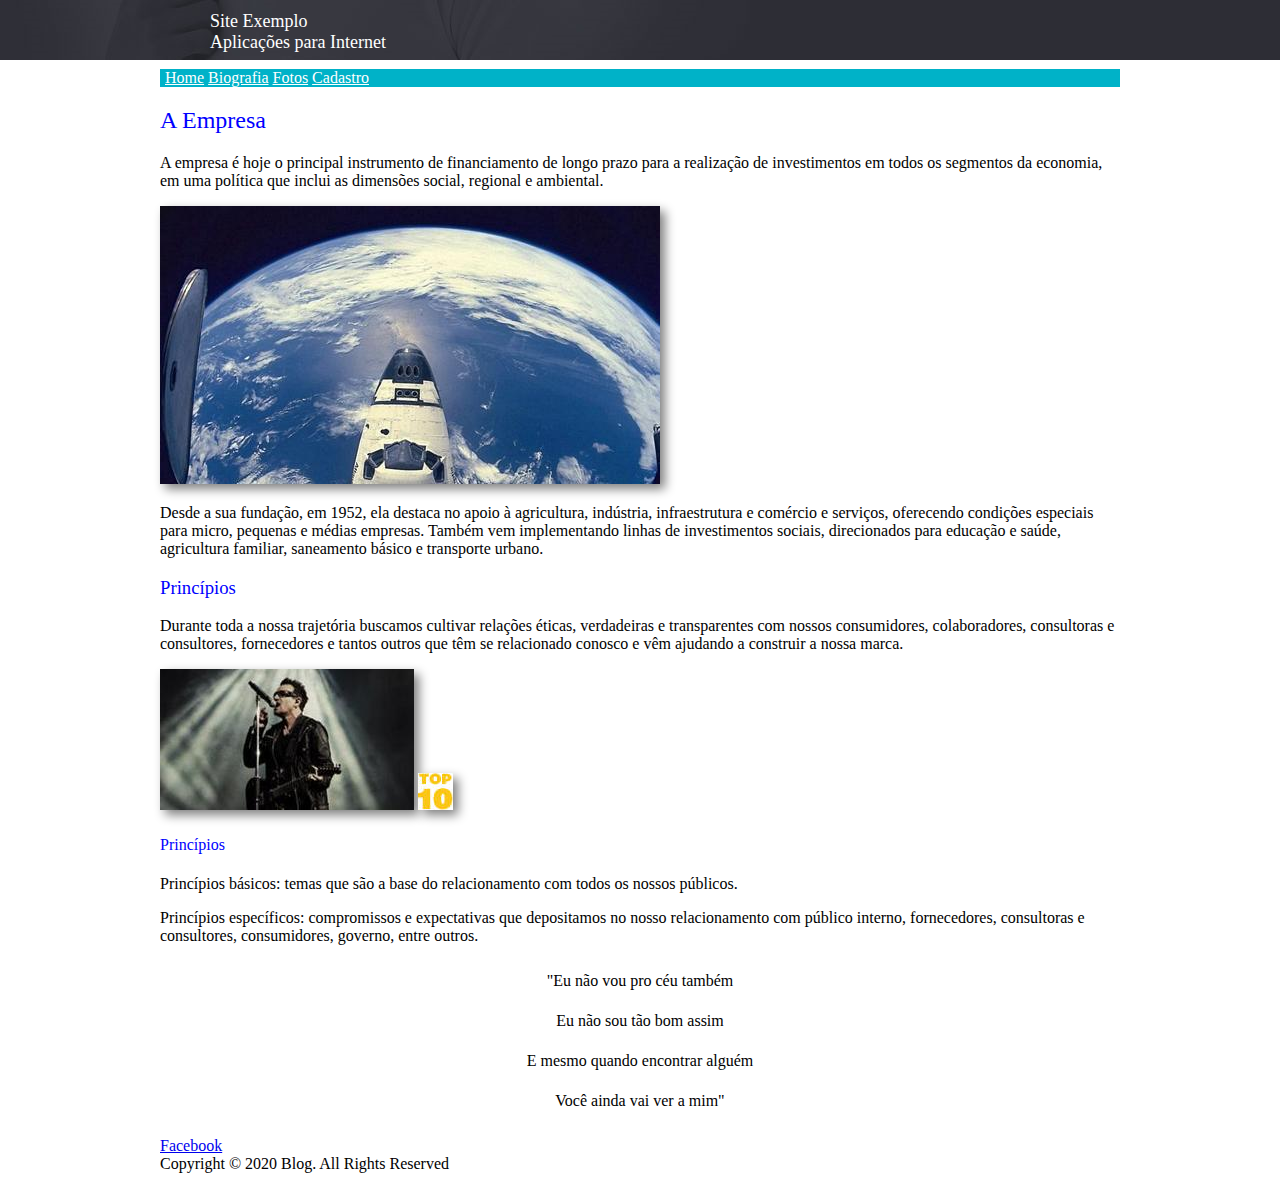
<file: index.html>
﻿<!DOCTYPE html>
<html>

<head>
	<meta content="text/html; charset=utf-8" http-equiv="Content-Type">
	<title>.: Site Exemplo :.</title>
	<link href="estilos/estilo.css" rel="stylesheet" type="text/css" />
</head>

<body>
	<div id="conteudo">
		<!-- Cabeçalho -->
		<header>
			<span>Site Exemplo</span> <br/>
			<span>Aplicações para Internet</span>
		</header>
		
		<!-- Menu -->		
		<nav>
			<ul id="menu">
				<li><a href="index.html" title="Página Inicial">Home</a></li>
				<li><a href="biografia.html" title="Biografia">Biografia</a></li>
				<li><a href="fotos.html" title="Fotos">Fotos</a></li>
				<li><a href="cadastro.html" title="Cadastro">Cadastro</a></li>
			</ul>	
		</nav>
			
		<!-- Conteúdo -->
		<section>		
			<h2>A Empresa</h2>
			<p>
				A empresa é hoje o principal instrumento de financiamento de longo prazo para a realização de 
				investimentos em todos os segmentos da economia, em uma política que inclui as dimensões social, 
				regional e ambiental.
			</p>
			<img alt="" src="imagens/imagem1.jpg" />
			<p>
				Desde a sua fundação, em 1952, ela destaca no apoio à agricultura, indústria, infraestrutura 
				e comércio e serviços, oferecendo condições especiais para micro, pequenas e médias empresas. 
				Também vem implementando linhas de investimentos sociais, direcionados para educação e saúde, 
				agricultura familiar, saneamento básico e transporte urbano.
			</p>
			<h3>Princípios</h3>
			<p>
				Durante toda a nossa trajetória buscamos cultivar relações éticas, verdadeiras e transparentes 
				com nossos consumidores, colaboradores, consultoras e consultores, fornecedores e tantos outros 
				que têm se relacionado conosco e vêm ajudando a construir a nossa marca.
			</p>
			
			<div>
				<img alt="" src="imagens/imagem4.jpg" />
				<img alt="" src="imagens/imagem9.jpg" />
			</div>
			<h4>Princípios</h4>
			<p>
				Princípios básicos: temas que são a base do relacionamento com todos os nossos públicos.
			</p>	
			<p>
				Princípios específicos: compromissos e expectativas que depositamos no nosso relacionamento com público interno, 
				fornecedores, consultoras e consultores, consumidores, governo, entre outros.
			</p>
			
			<p class="trechoMusical">
				"Eu não vou pro céu também <br/>
				Eu não sou tão bom assim <br/>
				E mesmo quando encontrar alguém <br/>
				Você ainda vai ver a mim" <br/>
			</p>
					
			<!-- Imagem Menu -->
			<div>
				<a href="#" title="Facebook">Facebook</a>
			</div>
		</section>
		

		<!-- Rodapé -->
		<footer>
			Copyright © 2020 Blog. All Rights Reserved
		</footer>	
	</div>
</body>
</html>
</file>
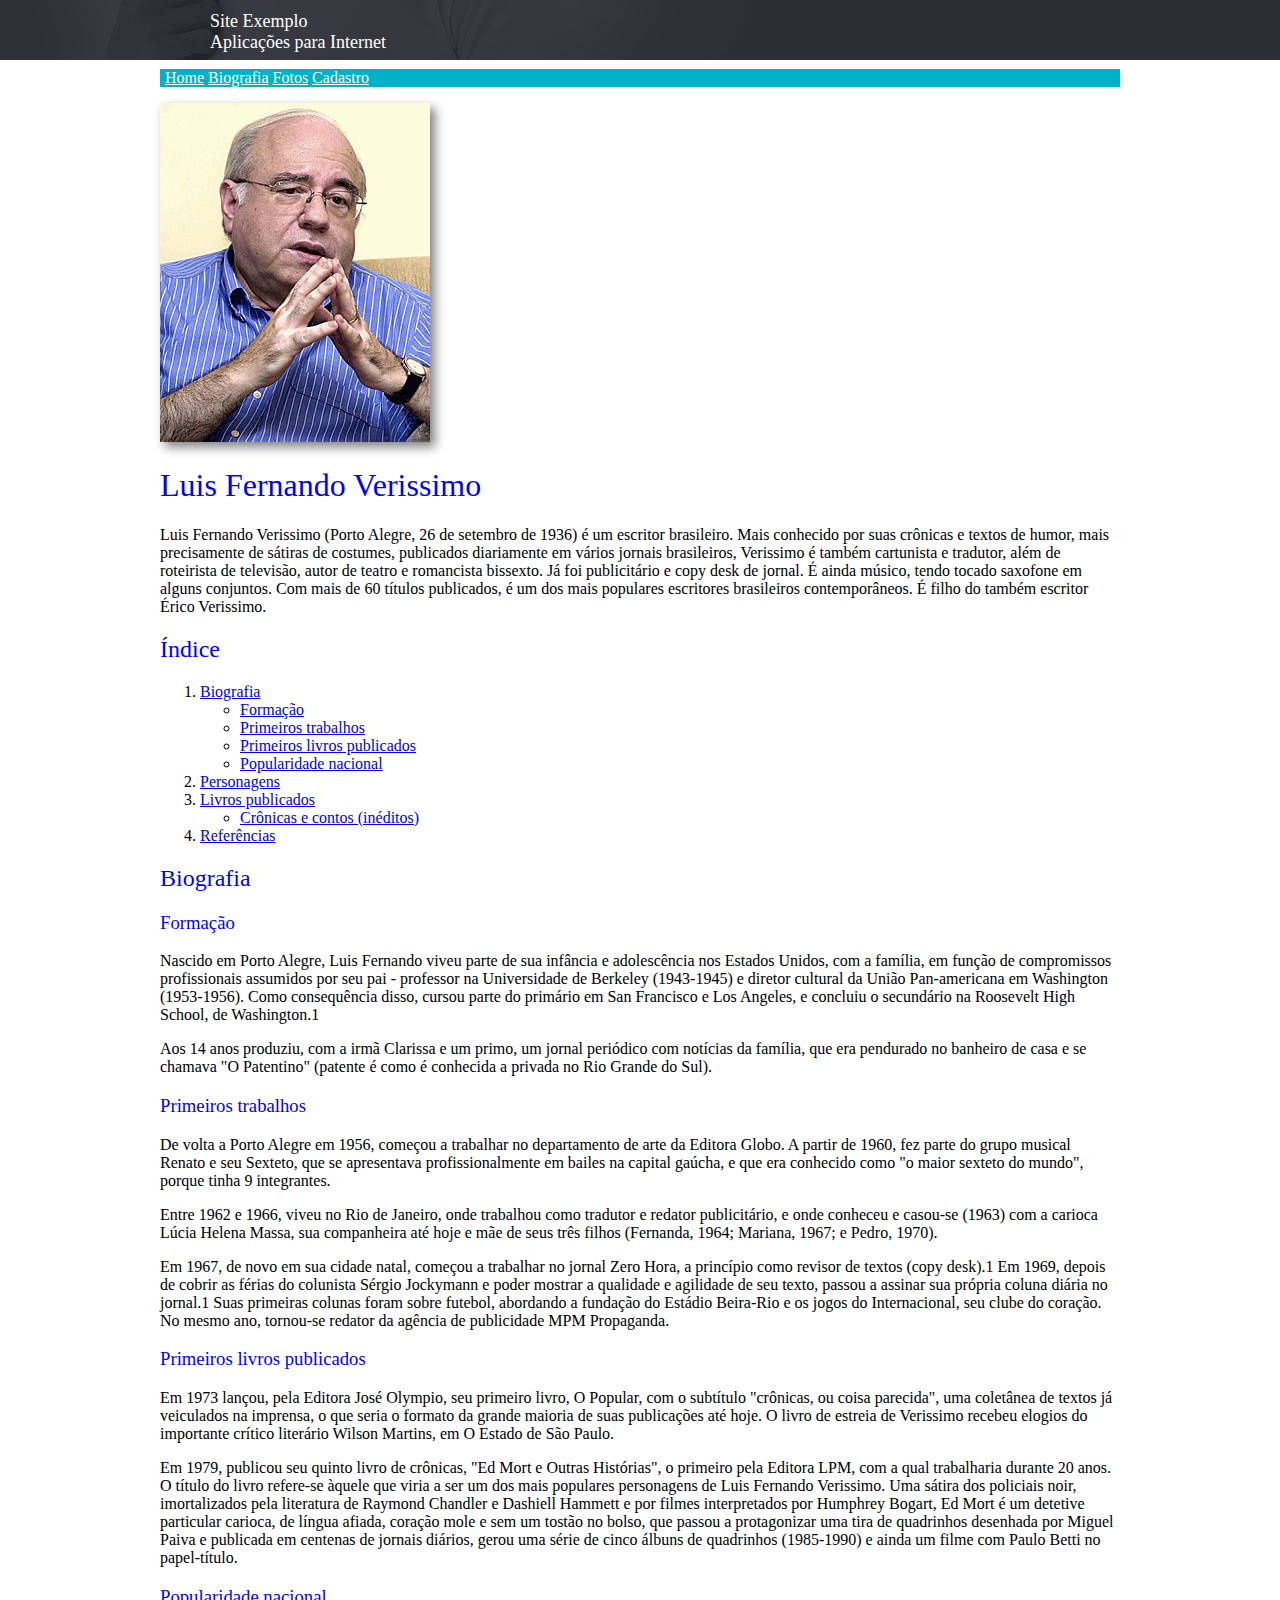
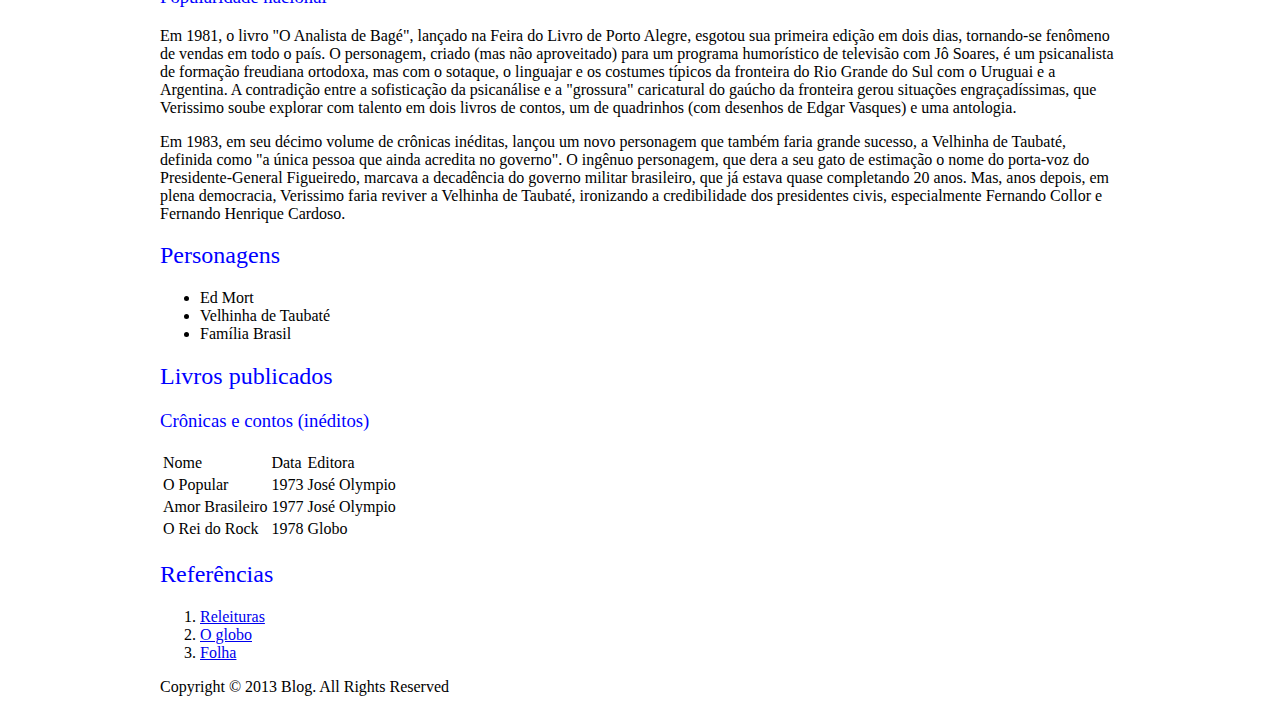
<file: biografia.html>
﻿<!DOCTYPE html>
<html>

<head>
	<meta content="text/html; charset=utf-8" http-equiv="Content-Type">
	<title>.: Site Exemplo :.</title>
	<link href="estilos/estilo.css" rel="stylesheet" type="text/css" />
</head>

<body>
<main id="conteudo">
	<!-- Cabeçalho -->
	<header>
		<span>Site Exemplo</span> <br/>
		<span>Aplicações para Internet</span>
	</header>
	
	<!-- Menu -->		
	<nav id="containerMenu">
		<ul id="menu">
			<li><a href="index.html" title="Página Inicial">Home</a></li>
			<li><a href="biografia.html" title="Biografia">Biografia</a></li>
			<li><a href="fotos.html" title="Fotos">Fotos</a></li>
			<li><a href="cadastro.html" title="Cadastro">Cadastro</a></li>
		</ul>	
	</nav>
	
	<section id="containerConteudo">
		<img src="fotos/foto4.jpg" alt="Luís Fernando Veríssimo" />
		<h1>Luis Fernando Verissimo</h1>
		<p>
		  Luis Fernando Verissimo (Porto Alegre, 26 de setembro de 1936) é um escritor brasileiro. 
		  Mais conhecido por suas crônicas e textos de humor, mais precisamente de sátiras de costumes, 
		  publicados diariamente em vários jornais brasileiros, Verissimo é também cartunista e tradutor,
		  além de roteirista de televisão, autor de teatro e romancista bissexto. Já foi publicitário 
		  e copy desk de jornal. É ainda músico, tendo tocado saxofone em alguns conjuntos. 
		  Com mais de 60 títulos publicados, é um dos mais populares escritores brasileiros contemporâneos. 
		  É filho do também escritor Érico Verissimo.
		</p>	
	    
		
		<h2>Índice</h2>
		
		<ol>
			<li><a href="#bibliografia" title="Biografia">Biografia</a>
				<ul>
					<li><a href="#formacao" title="Formação">Formação</a></li>
					<li><a href="#primeirosTrabalhos" title="Primeiros trabalhos">Primeiros trabalhos</a></li>
					<li><a href="#primeirosLivros" title="Primeiros livros publicados">Primeiros livros publicados</a></li>
					<li><a href="#popularidade" title="Popularidade nacional">Popularidade nacional</a></li>
				</ul>
			</li>
			<li><a href="#personagens" title="Personagens">Personagens</a></li>
			<li><a href="#livrosPublicados" title="Livros publicados">Livros publicados</a>
				<ul>
					<li><a href="#livro1" title="Crônicas e contos (inéditos)">Crônicas e contos (inéditos)</a></li>
				</ul>
			</li>
			<li><a href="#referencias" title="Referências">Referências</a></li>
		</ol>	
		
		<h2 id="bibliografia" title="Biografia">Biografia</h2>
		<h3 id="formacao" title="Formação">Formação</h3>
		<p>
			Nascido em Porto Alegre, Luis Fernando viveu parte de sua infância e adolescência nos 
			Estados Unidos, com a família, em função de compromissos profissionais assumidos por 
			seu pai - professor na Universidade de Berkeley (1943-1945) e diretor cultural da 
			União Pan-americana em Washington (1953-1956). Como consequência disso, cursou parte 
			do primário em San Francisco e Los Angeles, e concluiu o secundário na Roosevelt 
			High School, de Washington.1
		</p>
		
		<p>
			Aos 14 anos produziu, com a irmã Clarissa e um primo, um jornal periódico com notícias 
			da família, que era pendurado no banheiro de casa e se chamava "O Patentino" 
			(patente é como é conhecida a privada no Rio Grande do Sul).
		</p>
		
		<h3 id="primeirosTrabalhos">Primeiros trabalhos</h3>
		<p>
			De volta a Porto Alegre em 1956, começou a trabalhar no departamento de arte 
			da Editora Globo. A partir de 1960, fez parte do grupo musical Renato e seu 
			Sexteto, que se apresentava profissionalmente em bailes na capital gaúcha, 
			e que era conhecido como "o maior sexteto do mundo", porque tinha 9 integrantes.
		</p>
		<p>
			Entre 1962 e 1966, viveu no Rio de Janeiro, onde trabalhou como tradutor e 
			redator publicitário, e onde conheceu e casou-se (1963) com a carioca Lúcia 
			Helena Massa, sua companheira até hoje e mãe de seus três filhos (Fernanda, 
			1964; Mariana, 1967; e Pedro, 1970).
		</p>
		
		<p>
			Em 1967, de novo em sua cidade natal, começou a trabalhar no jornal Zero Hora, 
			a princípio como revisor de textos (copy desk).1 Em 1969, depois de cobrir as 
			férias do colunista Sérgio Jockymann e poder mostrar a qualidade e agilidade de 
			seu texto, passou a assinar sua própria coluna diária no jornal.1 Suas primeiras 
			colunas foram sobre futebol, abordando a fundação do Estádio Beira-Rio e os jogos 
			do Internacional, seu clube do coração. No mesmo ano, tornou-se redator da agência 
			de publicidade MPM Propaganda.
		</p>
		
		<h3 id="primeirosLivros">Primeiros livros publicados</h3>	
		<p>
			Em 1973 lançou, pela Editora José Olympio, seu primeiro livro, O Popular, com o 
			subtítulo "crônicas, ou coisa parecida", uma coletânea de textos já veiculados na 
			imprensa, o que seria o formato da grande maioria de suas publicações até hoje. 
			O livro de estreia de Verissimo recebeu elogios do importante crítico literário Wilson 
			Martins, em O Estado de São Paulo.
		</p>
		<p>
			Em 1979, publicou seu quinto livro de crônicas, "Ed Mort e Outras Histórias", o 
			primeiro pela Editora LPM, com a qual trabalharia durante 20 anos. O título do 
			livro refere-se àquele que viria a ser um dos mais populares personagens de Luis 
			Fernando Verissimo. Uma sátira dos policiais noir, imortalizados pela literatura 
			de Raymond Chandler e Dashiell Hammett e por filmes interpretados por Humphrey Bogart, 
			Ed Mort é um detetive particular carioca, de língua afiada, coração mole e sem um tostão 
			no bolso, que passou a protagonizar uma tira de quadrinhos desenhada por Miguel Paiva e 
			publicada em centenas de jornais diários, gerou uma série de cinco álbuns de quadrinhos 
			(1985-1990) e ainda um filme com Paulo Betti no papel-título.	
		</p>
	
		
		<h3 id="popularidade">Popularidade nacional</h3>
		<p>
			Em 1981, o livro "O Analista de Bagé", lançado na Feira do Livro de Porto Alegre, 
			esgotou sua primeira edição em dois dias, tornando-se fenômeno de vendas em todo o país.
			 O personagem, criado (mas não aproveitado) para um programa humorístico de televisão 
			 com Jô Soares, é um psicanalista de formação freudiana ortodoxa, mas com o sotaque, 
			 o linguajar e os costumes típicos da fronteira do Rio Grande do Sul com o Uruguai e a 
			 Argentina. A contradição entre a sofisticação da psicanálise e a "grossura" caricatural 
			 do gaúcho da fronteira gerou situações engraçadíssimas, que Verissimo soube explorar com 
			 talento em dois livros de contos, um de quadrinhos (com desenhos de Edgar Vasques) e uma
			 antologia.
		</p>
	
		<p>
			Em 1983, em seu décimo volume de crônicas inéditas, lançou um novo personagem que também 
			faria grande sucesso, a Velhinha de Taubaté, definida como "a única pessoa que ainda acredita
			 no governo". O ingênuo personagem, que dera a seu gato de estimação o nome do porta-voz do 
			 Presidente-General Figueiredo, marcava a decadência do governo militar brasileiro, que já 
			 estava quase completando 20 anos. Mas, anos depois, em plena democracia, Verissimo faria 
			 reviver a Velhinha de Taubaté, ironizando a credibilidade dos presidentes civis, especialmente 
			 Fernando Collor e Fernando Henrique Cardoso.
		</p>
		
		<h2 id="personagens">Personagens</h2>
		<ul>
			<li>Ed Mort</li>
			<li>Velhinha de Taubaté</li>
			<li>Família Brasil</li>
		</ul>
		
		<h2 id="livrosPublicados">Livros publicados</h2>
		<h3 id="livro1">Crônicas e contos (inéditos)</h3>
		<table>
			<thead>
				<tr>
					<td>Nome</td>
					<td>Data</td>
					<td>Editora</td>
				</tr>
			</thead>
			<tbody>
				<tr>
					<td>O Popular</td>
					<td>1973</td>
					<td>José Olympio</td>
				</tr>
				<tr>
					<td>Amor Brasileiro</td>
					<td>1977</td>
					<td>José Olympio</td>
				</tr>
				<tr>
					<td>O Rei do Rock</td>
					<td>1978</td>
					<td>Globo</td>
				</tr>
			</tbody>
		</table>	
		
		<h2 id="referencias">Referências</h2>	
		<ol>
			<li><a href="http://www.releituras.com/lfverissimo_bio.asp" target="_blank" title="Ir para site Releituras">Releituras</a> </li>
			<li><a href="http://g1.globo.com/rs/rio-grande-do-sul/noticia/2012/11/exames-constatam-que-verissimo-esta-com-o-virus-influenza-da-gripe.html" target="_blank" title="Ir para site O Globo">O globo</a></li>
			<li><a href="http://www1.folha.uol.com.br/folha/informatica/ult124u509013.shtml" title="Ir para site Folha">Folha</a></li>
		</ol>
	</section>
	
	<footer>
		<p>
			Copyright © 2013 Blog. All Rights Reserved
		</p>
	</footer>
</main>

</body>

</html>
</file>
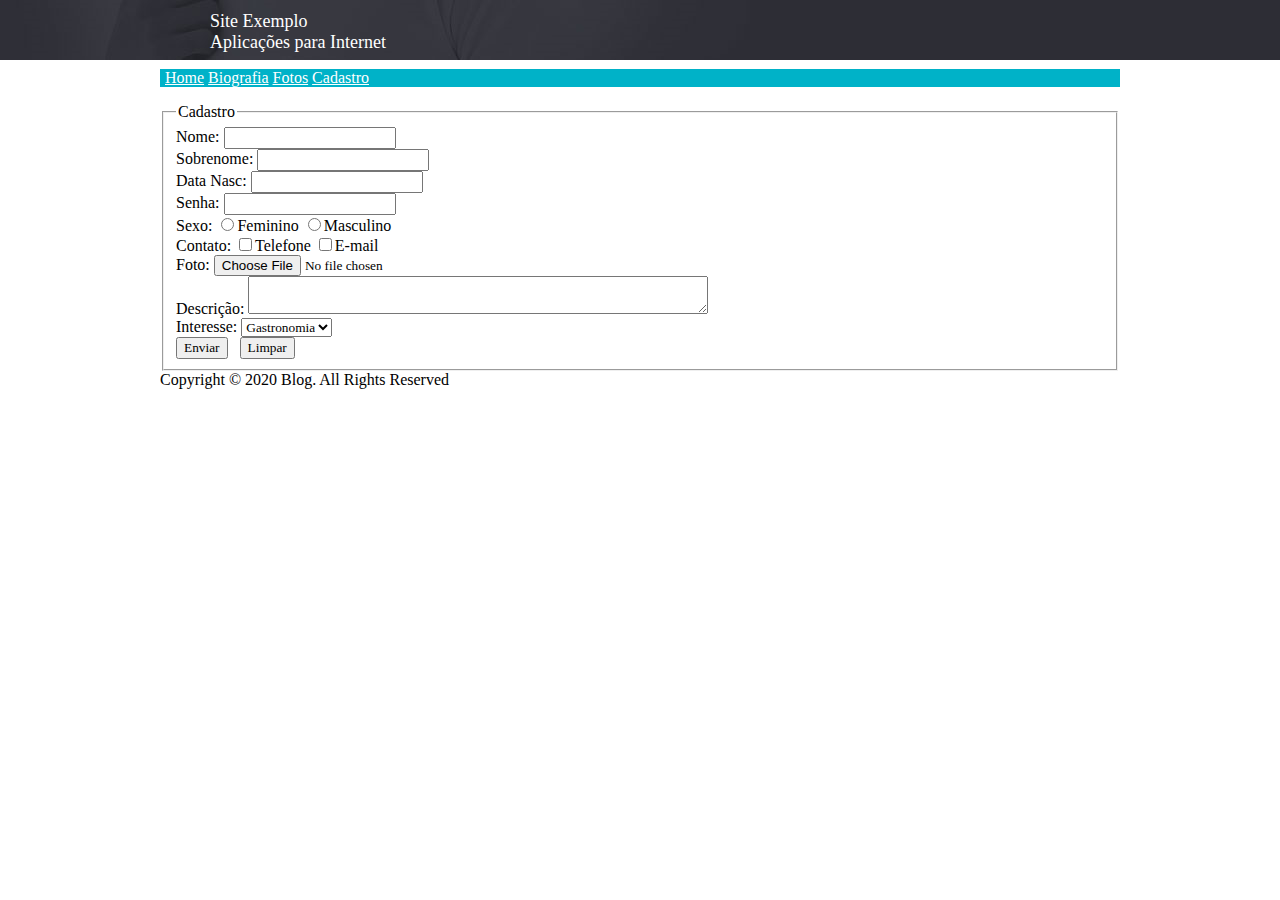
<file: cadastro.html>
﻿<!DOCTYPE html>
<html>

<head>
	<meta content="text/html; charset=utf-8" http-equiv="Content-Type">
	<title>.: Site Exemplo :.</title>
	<link href="estilos/estilo.css" rel="stylesheet" type="text/css" />
</head>

<body>
	<main id="conteudo">
		<!-- Cabeçalho -->
		<header>
			<span>Site Exemplo</span> <br/>
			<span>Aplicações para Internet</span>
		</header>
		
		<!-- Menu -->		
		<nav>
			<ul id="menu">
				<li><a href="index.html" title="Página Inicial">Home</a></li>
				<li><a href="biografia.html" title="Biografia">Biografia</a></li>
				<li><a href="fotos.html" title="Fotos">Fotos</a></li>
				<li><a href="cadastro.html" title="Cadastro">Cadastro</a></li>
			</ul>	
		</nav>
		
		<section>
			<form action="mailto:eu@gmail.com" method="post">
			
				<input type="hidden" id="identificador" name="identificador" value="67" />
			
				<fieldset>
					<legend>Cadastro</legend>
					<label for="nome">Nome:</label>
					<input type="text" name="Nome" id="nome" />
					<br />
					
					<label for="sobrenome">Sobrenome:</label>
					<input type="text" name="sobrenome" id="sobrenome" />
					
					<br />
					<label for="dataNascimento">Data Nasc:</label>
					<input type="text" name="dataNascimento" id="dataNascimento" />

					<br />
					<label for="senha">Senha:</label>			
					<input type="password" name="senha" id="senha" />
					
					<br />
					<label for="sexo">Sexo:</label>
					<input type="radio" name="sexo" value="F" id="sexoFeminino" /><label for="sexoFeminino">Feminino</label>
					<input type="radio" name="sexo" value="M" id="sexoMasculino" /><label for="sexoMasculino">Masculino</label>

					<br />
					<label for="contato">Contato:</label>
					<input type="checkbox" name="telefone" id="telefone" /><label for="telefone">Telefone</label>
					<input type="checkbox" name="email" id="email" /><label for="email">E-mail</label>
					
					<br />
					<label for="foto">Foto:</label>
					<input type="file" name="foto" id="foto" />	

					<br />
					<label for="descricaoArquivo">Descrição:</label>
					<textarea name="descricaoArquivo" cols="60" rows="2" id="descricaoArquivo"></textarea>
					
					<br />
					<label for="interesse">Interesse:</label>
					<select name="interesse" id="interesse">
						<option value="gastronomia">Gastronomia</option>
						<option value="arte">Arte</option>
						<option value="todas">Todas</option>
					</select>

					<br />			
					<input name="btnEnvio" type="submit" value="Enviar" />			
					
					<!-- Código para dar espaço entre os elementos -->
					&nbsp;			
					<input name="btnReset" type="reset" value="Limpar" />
					
				</fieldset>
			</form>
		</section>

		<!-- Rodapé -->
		<footer>
			Copyright © 2020 Blog. All Rights Reserved
		</footer>
	</main>
</body>

</html>
</file>
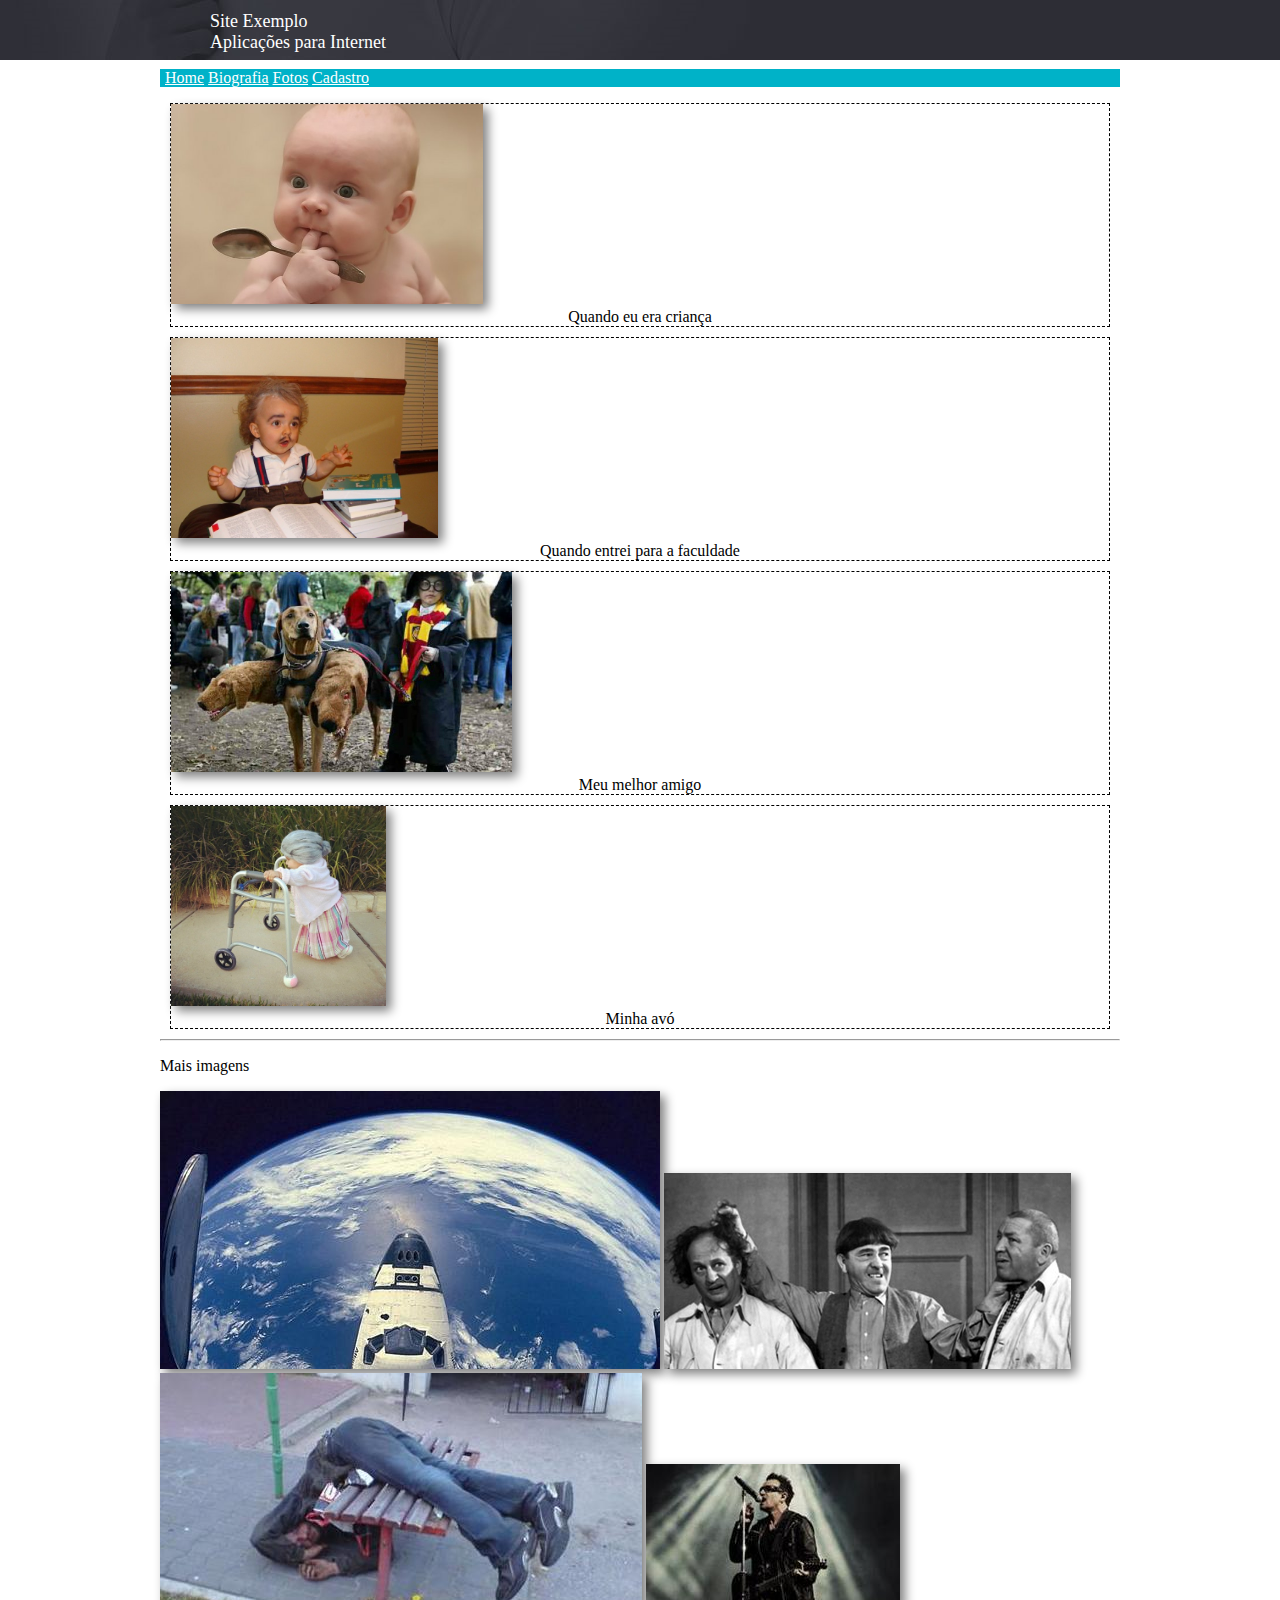
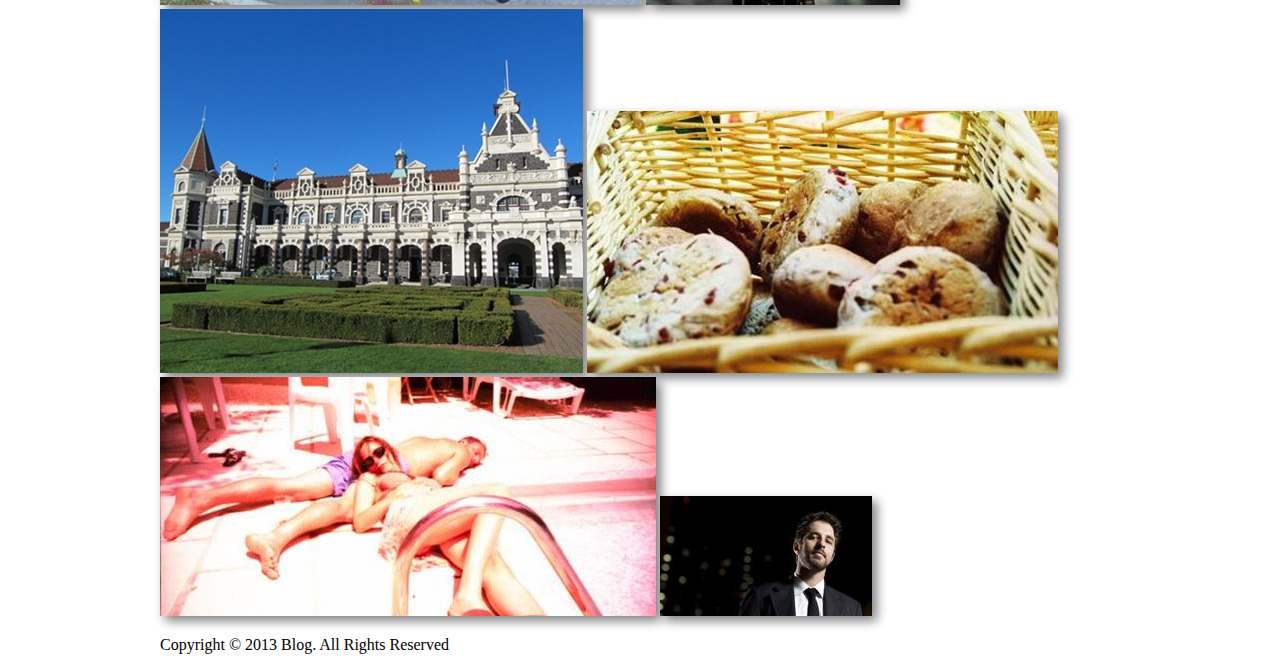
<file: fotos.html>
﻿<!DOCTYPE html>
<html>

<head>
	<meta content="text/html; charset=utf-8" http-equiv="Content-Type">
	<title>.: Site Exemplo :.</title>
	<link href="estilos/estilo.css" rel="stylesheet" type="text/css" />
</head>
<body>
	<main id="conteudo">
		<!-- Cabeçalho -->
		<header>
			<span>Site Exemplo</span> <br/>
			<span>Aplicações para Internet</span>
		</header>
		
		<!-- Menu -->		
		<nav>
			<ul id="menu">
				<li><a href="index.html" title="Página Inicial">Home</a></li>
				<li><a href="biografia.html" title="Biografia">Biografia</a></li>
				<li><a href="fotos.html" title="Fotos">Fotos</a></li>
				<li><a href="cadastro.html" title="Cadastro">Cadastro</a></li>
			</ul>	
		</nav>
		
		<section>
			<figure class="thumb">
				<img src="fotos/foto1.jpg" alt="" />
				<figcaption>Quando eu era criança</figcaption>
			</figure>	
			<figure class="thumb">
				<img src="fotos/foto2.jpg" alt="" />
				<figcaption>Quando entrei para a faculdade</figcaption>
			</figure>				
			<figure class="thumb">
				<img src="fotos/foto3.jpg" alt="" />
				<figcaption>Meu melhor amigo</figcaption>
			</figure>	
			<figure class="thumb">
				<img src="fotos/foto5.jpg" alt="" />
				<figcaption>Minha avó</figcaption>
			</figure>	
			
			<hr/>
			<p>Mais imagens</p>
			<p>
				<img src="imagens/imagem1.jpg" alt="" />
				<img src="imagens/imagem2.jpg" alt="" />
				<img src="imagens/imagem3.jpg" alt="" />
				<img src="imagens/imagem4.jpg" alt="" />
				<img src="imagens/imagem5.jpg" alt="" />
				<img src="imagens/imagem6.jpg" alt="" />
				<img src="imagens/imagem7.jpg" alt="" />
				<img src="imagens/imagem8.jpg" alt="" />
			</p>
		</section>
		
		<footer>
			Copyright © 2013 Blog. All Rights Reserved
		</footer>
	</main>
</body>
</html>
</file>
<file: estilos/estilo.css>
﻿* {font-family: GillSans}
h1, h2, h3, h4, h5, h6 {color:#0000FF; font-weight:normal}

.trechoMusical {text-align:center; line-height:40px}

#menu { background-color: #00B2C8; list-style-type: none; }
#menu a { color: #FFFFFF }
#menu a:hover{color:#FFCC00;}

#menu li { display: inline}

body
{
	background:url('../imagens/fundoSite.jpg') no-repeat;
}

header {
	color:#FFFFFF; font-size: large;
	padding: 3px 0 0 50px;
}

#menu { padding: 0px 0px 0px 5px; }

#conteudo
{
    margin: 0 auto;
    width: 960px
}

/* ANTES DA CONVERSÃO PARA FIGURE */
/* div.thumb { border: 1px dashed black; margin:10px; float:left} */
/* div.thumb span { display: block; text-align:center; } */
/* div.thumb img { height:200px; } */

/* DEPOIS DA CONVERSÃO PARA FIGURE */
figure.thumb { border: 1px dashed black; margin:10px; } 
figure.thumb figcaption { display: block; text-align:center; } 
figure.thumb img { height:200px; } 

img { box-shadow: 5px 5px 10px grey;}
</file>
